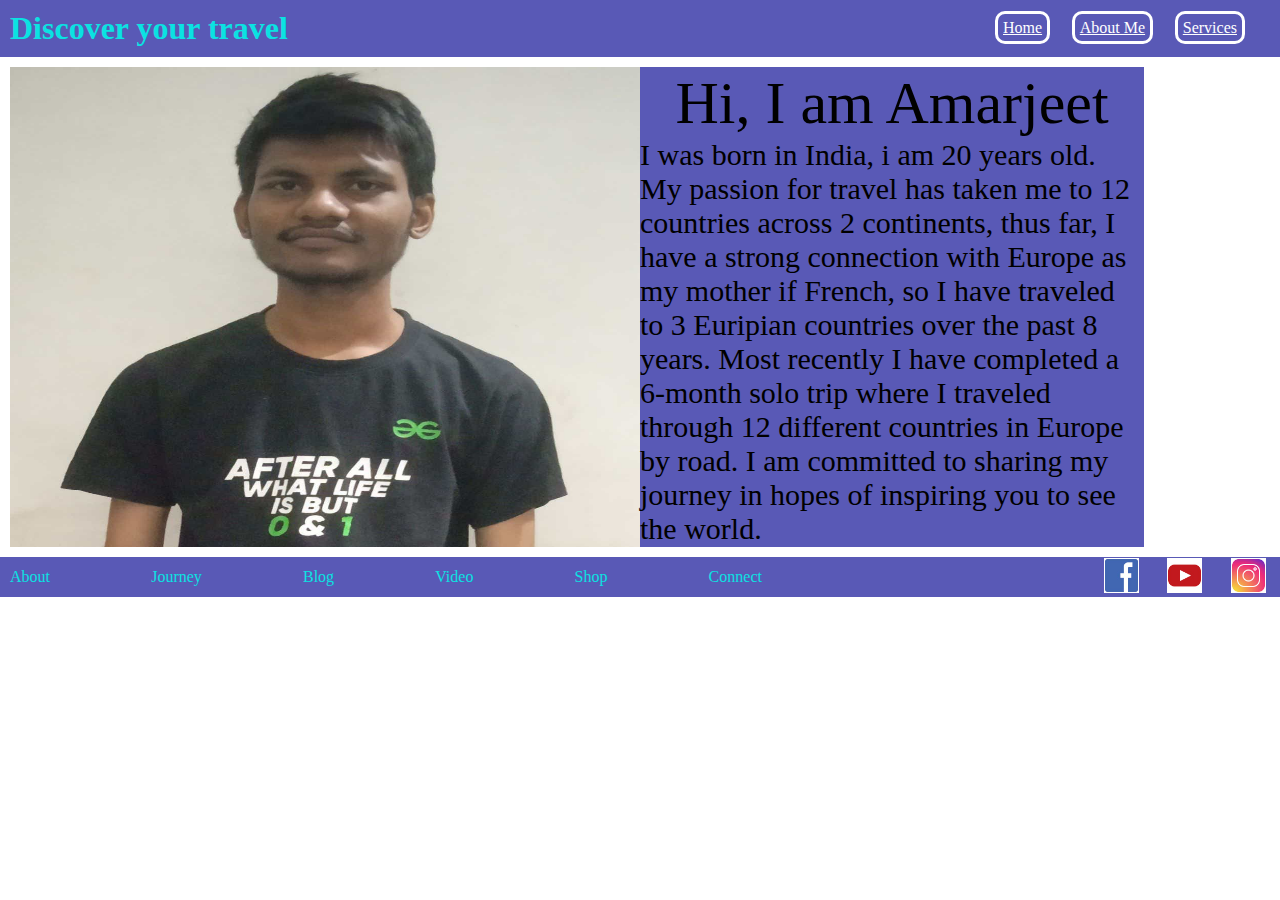
<file: TravelDestinationGuide-main/pages/AboutMe.html>
<!DOCTYPE html>
<html lang="en">
  <head>
    <meta charset="UTF-8" />
    <meta name="viewport" content="width=device-width, initial-scale=1.0" />
    <link rel="stylesheet" href="../styles/AboutMe.css" />
    <link rel="stylesheet" href="../styles/common.css" />
    <title>AboutMe</title>
  </head>
  <body>
    <header>
      <div class="container">
        <h1 class="TitleStyle">Discover your travel</h1>
        <nav class="NavBase">
          <ul class="NavStyle">
            <li><a href="../index.html">Home</a></li>
            <li><a href="./AboutMe.html">About Me</a></li>
            <li><a href="../services.html">Services</a></li>
          </ul>
        </nav>
      </div>
    </header>
    <div class="container1">
      <img src="../img/AboutMe.jfif" />
      <div class="child1">
        <p>Hi, I am Amarjeet</p>
        <p>
          I was born in India, i am 20 years old. My passion for travel has
          taken me to 12 countries across 2 continents, thus far, I have a
          strong connection with Europe as my mother if French, so I have
          traveled to 3 Euripian countries over the past 8 years. Most recently
          I have completed a 6-month solo trip where I traveled through 12
          different countries in Europe by road. I am committed to sharing my
          journey in hopes of inspiring you to see the world.
        </p>
      </div>
    </div>
    <footer>
      <div class="section3">
        <div class="info">
            <div><p>About</p></div>
            <div><p>Journey</p></div>
            <div><p>Blog</p></div>
            <div><p>Video</p></div>
            <div><p>Shop</p></div>
            <div><p>Connect</p></div>
        </div>
        <ul class="plateforms">
          <li class="icon">
            <a href="http://www.facebook.com"
              ><img src="../img/facebook-icon.jpeg"
            /></a>
          </li>
          <li class="icon">
            <a href="http://www.youtube.com"
              ><img src="../img/youtube-icon.jpeg"
            /></a>
          </li>
          <li class="icon">
            <a href="http://www.instagram.com"
              ><img src="../img/instagram-icon.jpeg"
            /></a>
          </li>
        </ul>
      </div>
    </footer>
  </body>
</html>
</file>
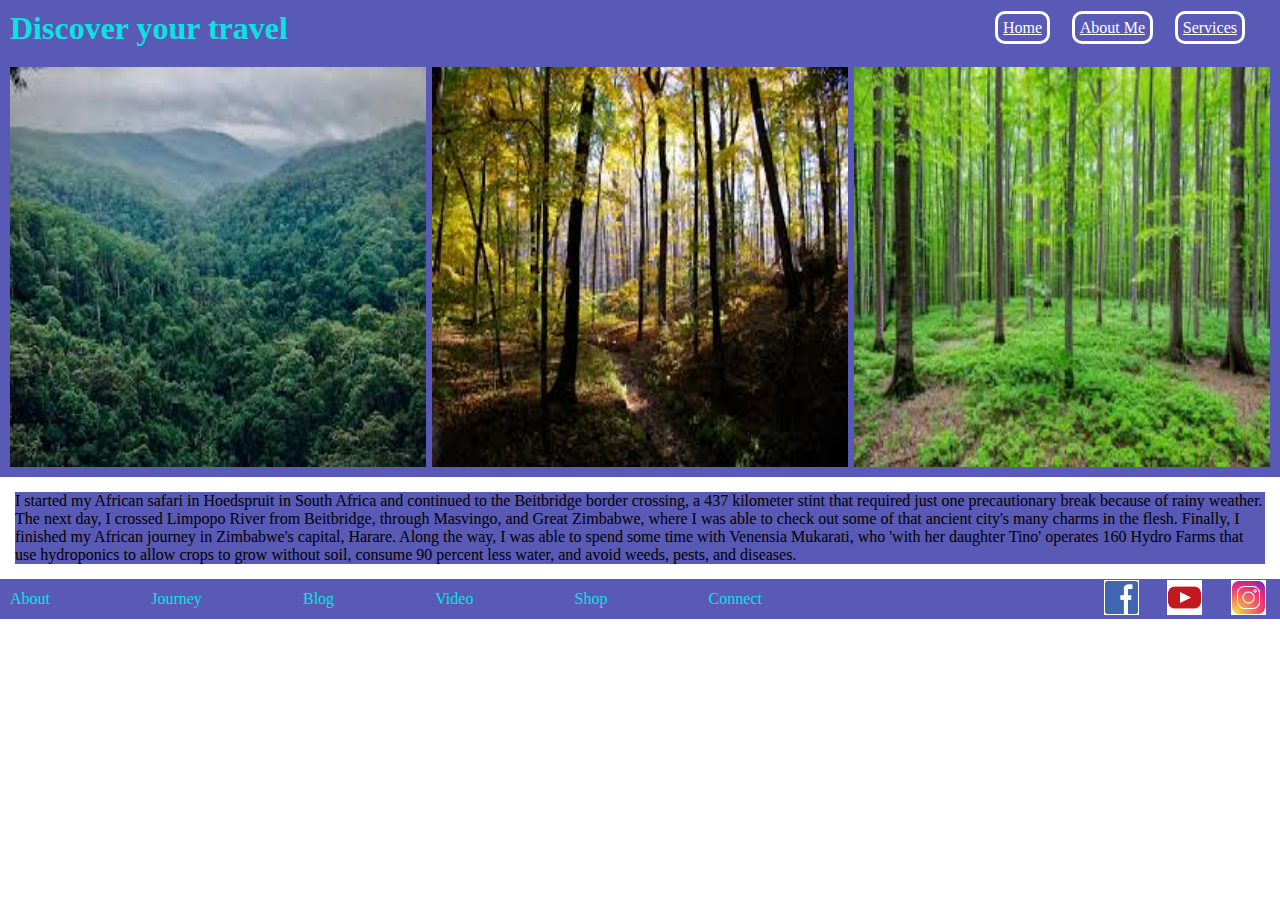
<file: TravelDestinationGuide-main/pages/Africa.html>
<!DOCTYPE html>
<html lang="en">
  <head>
    <meta charset="UTF-8" />
    <meta name="viewport" content="width=device-width, initial-scale=1.0" />
    <link rel="stylesheet" href="../styles/Africa.css" />
    <link rel="stylesheet" href="../styles/common.css" />
    <title>AboutMe</title>
  </head>
  <body>
    <header>
      <div class="container">
        <h1 class="TitleStyle">Discover your travel</h1>
        <nav class="NavBase">
          <ul class="NavStyle">
            <li><a href="../index.html">Home</a></li>
            <li><a href="../pages/AboutMe.html">About Me</a></li>
            <li><a href="">Services</a></li>
          </ul>
        </nav>
      </div>
    </header>
    <div class="container2">
      <div class="img1">
        <img src="../img/Africa1.jfif" />
      </div>
      <div class="img1">
        <img src="../img/Africa2.jfif" />
      </div>
      <div class="img1">
        <img src="../img/Africa3.jpeg" />
      </div>
    </div>
    <div class="container3">
      <p>
        I started my African safari in Hoedspruit in South Africa and continued
        to the Beitbridge border crossing, a 437 kilometer stint that required
        just one precautionary break because of rainy weather. The next day, I
        crossed Limpopo River from Beitbridge, through Masvingo, and Great
        Zimbabwe, where I was able to check out some of that ancient city's many
        charms in the flesh. Finally, I finished my African journey in
        Zimbabwe's capital, Harare. Along the way, I was able to spend some time
        with Venensia Mukarati, who 'with her daughter Tino' operates 160 Hydro
        Farms that use hydroponics to allow crops to grow without soil, consume
        90 percent less water, and avoid weeds, pests, and diseases.
      </p>
    </div>
    <footer>
        <div class="section3">
          <div class="info">
              <div><p>About</p></div>
              <div><p>Journey</p></div>
              <div><p>Blog</p></div>
              <div><p>Video</p></div>
              <div><p>Shop</p></div>
              <div><p>Connect</p></div>
          </div>
          <ul class="plateforms">
            <li class="icon">
              <a href="http://www.facebook.com"
                ><img src="../img/facebook-icon.jpeg"
              /></a>
            </li>
            <li class="icon">
              <a href="http://www.youtube.com"
                ><img src="../img/youtube-icon.jpeg"
              /></a>
            </li>
            <li class="icon">
              <a href="http://www.instagram.com"
                ><img src="../img/instagram-icon.jpeg"
              /></a>
            </li>
          </ul>
        </div>
      </footer>
  </body>
</html>
</file>
<file: TravelDestinationGuide-main/styles/AboutMe.css>
.container1 {
  display: flex;
  align-items: center;
  height: 500px;
  padding: 10px;
}
.container1 > img {
  width: 50%;
  height: 100%;
}
.child1 {
  width: 40%;
  height: 100%;
  display: flex;
  flex-direction: column;
  align-items: center;
  justify-content: center;

  background-color: rgb(89, 89, 182);
}
.child1 p:first-child {
  font-size: 60px;
}

.child1 p:nth-child(2) {
  font-size: 30px;
}
</file>
<file: TravelDestinationGuide-main/styles/Africa.css>
.container2{
    display: flex;
    flex-direction: row;
    align-items: flex-start;
    justify-content: space-between;
    width: 100%;
    padding: 10px;
    
    background-color: rgb(89, 89, 182);
}
.img1{
    width: 33%;
    height: 400px;
}
.img1 img{
    width: 100%;
    height: 100%;
}
.container3{
    padding: 15px;
}
.container3 >p{
    background-color: rgb(89, 89, 182);
}
</file>
<file: TravelDestinationGuide-main/styles/common.css>
/* CSS reset */
* {
  margin: 0;
  padding: 0;
  box-sizing: border-box;
}

header {
  display: flex;
  flex-direction: column;
  justify-content: start;
  align-items: start;
  width: 100%;
  padding: 10px;
  background-color: rgb(89, 89, 182);
}
.container {
  display: flex;
  width: 100%;
  flex-direction: row;
  justify-content: space-between;
  align-items: center;
}
.TitleStyle {
  color: rgb(11, 226, 226);
}
.NavBase {
  display: flex;
  padding: 5px;
  width: 300px;
  height: 30px;
  justify-content: space-around;
}
.NavStyle {
  list-style-type: none;
  display: flex;
  flex-direction: row;
  width: 250px;
  justify-content: space-between;
}
.NavStyle a {
  color: white;
  border: solid;
  border-radius: 10px;
  padding: 5px;
}
.NavStyle a:hover {
  color: rgb(11, 226, 226);
}

.section3{
    display: flex;
    flex-direction: row;
    align-items: center;
    justify-content: space-between;
    width: 100%;
    height: 40px;
    background-color: rgb(89, 89, 182);
    padding-left: 10px;
}
.info{
    display: flex;
    width: 60%;
    justify-content: space-between;
    padding-right: 10px;
}
.info div p{
    color:  rgb(11, 226, 226);
}
.plateforms{
    display: flex;
    width: 15%;
    justify-content: space-around;
    list-style-type: none;
}

.icon img{
    height: 35px;
    width: 35px;
}
</file>
